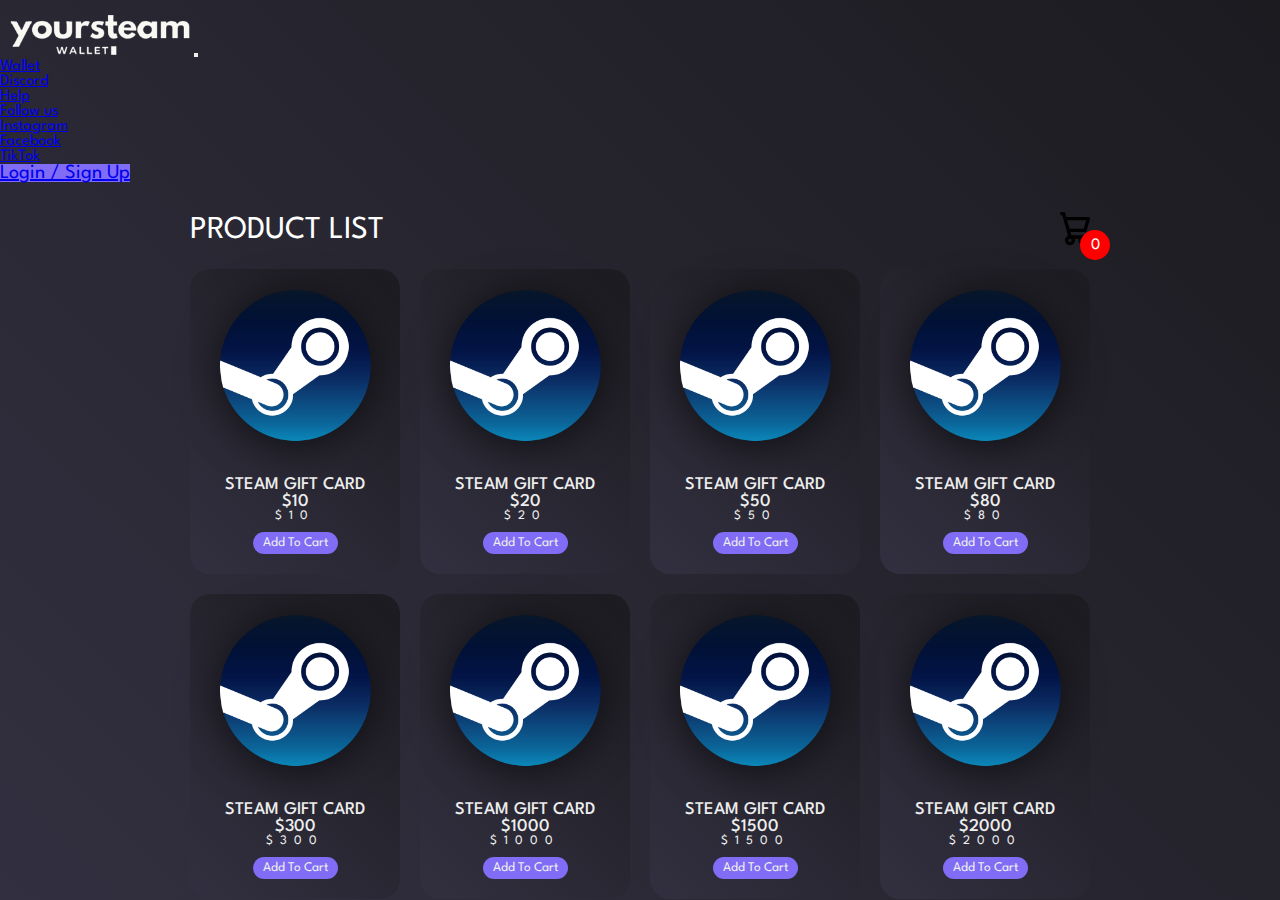
<file: product.html>
<!DOCTYPE html>
<html lang="en">
<head>
    <meta charset="UTF-8">
    <meta name="viewport" content="width=device-width, initial-scale=1.0">
    <title>Document</title>
    <link rel="stylesheet" href="style.css">
    <link href="https://cdn.jsdelivr.net/npm/bootstrap@5.3.2/dist/css/bootstrap.min.css" rel="stylesheet"
    integrity="sha384-T3c6CoIi6uLrA9TneNEoa7RxnatzjcDSCmG1MXxSR1GAsXEV/Dwwykc2MPK8M2HN" crossorigin="anonymous">
    <link rel="stylesheet" href="style/index.css">
    <link rel="preconnect" href="https://fonts.googleapis.com">
    <link rel="preconnect" href="https://fonts.gstatic.com" crossorigin>
    <link href="https://fonts.googleapis.com/css2?family=League+Spartan:wght@400;500;600;700&display=swap" rel="stylesheet">
    <link rel="stylesheet" href="https://cdnjs.cloudflare.com/ajax/libs/font-awesome/6.5.0/css/all.min.css" integrity="sha512-Avb2QiuDEEvB4bZJYdft2mNjVShBftLdPG8FJ0V7irTLQ8Uo0qcPxh4Plq7G5tGm0rU+1SPhVotteLpBERwTkw==" crossorigin="anonymous" referrerpolicy="no-referrer" />
    <title>Dashboard</title>
</head>
<body>

    <nav class="navbar navbar-expand-lg navbar-landing navbar-dark p-3 bg-transparent">
        <div class="container-fluid">
            <a href="index.html"><img src="assets/Ranashop.png" class="logo me-4" alt=""></a>
            <button class="navbar-toggler" type="button" data-bs-toggle="collapse" data-bs-target="#navmenu">
                <span class="navbar-toggler-icon"></span>
            </button>
    
            <div class="collapse navbar-collapse justify-content-end" id="navmenu">
                <ul class="navbar-nav mt-3">
                    <li class="nav-item ms-4">
                        <a href="index.html" class="nav-link text-light fw-bold fs-5">Wallet</a>
                    </li>
                    <li class="nav-item">
                        <a href="discord.html" class="nav-link text-light fw-bold fs-5 ms-4">Discord</a>
                    </li>
                    <li class="nav-item">
                        <a href="#" class="nav-link text-light fw-bold fs-5 ms-4">Help</a>
                    </li>
                    <li class="nav-item dropdown">
                        <a class="nav-link dropdown-toggle fs-5 ms-4" href="#" role="button" data-bs-toggle="dropdown"
                            aria-expanded="false">
                            Follow us
                        </a>
                        <ul class="dropdown-menu">
                            <li><a class="dropdown-item" href="#"><i class="fa-brands fa-instagram"></i> Instagram</a></li>
                            <li><a class="dropdown-item mt-1" href="#"><i class="fa-brands fa-facebook"></i> Facebook</a></li>
                            <li><a class="dropdown-item mt-1" href="#"><i class="fa-brands fa-tiktok"></i> TikTok</a></li>
                        </ul>
                    </li>
                </ul>
                <ul class="navbar-nav ms-auto">
                    <li class="nav-item ms-4">
                        <a href="login.html" class="btn btn-index btn-dark px-3 py-1 fs-4 fw-bold pt-2"><i class="fa-solid fa-user"></i> Login / Sign Up</a>
                    </li>
                    
                </ul>
            </div>
        </div>
    </nav>
    
    <div class="container">
        <header>
            <div class="title" style="font-family: 'League Spartan', sans-serif; color: white;">PRODUCT LIST</div>
            <div class="icon-cart">
                <svg aria-hidden="true" xmlns="http://www.w3.org/2000/svg" fill="none" viewBox="0 0 18 20">
                    <path stroke="currentColor" stroke-linecap="round" stroke-linejoin="round" stroke-width="2" d="M6 15a2 2 0 1 0 0 4 2 2 0 0 0 0-4Zm0 0h8m-8 0-1-4m9 4a2 2 0 1 0 0 4 2 2 0 0 0 0-4Zm-9-4h10l2-7H3m2 7L3 4m0 0-.792-3H1"/>
                </svg>
                <span>0</span>
            </div>
        </header>
        <div class="listProduct">
            

        </div>
    </div>
    <div class="cartTab">
        <h1>Shopping Cart</h1>
        <div class="listCart">
            
        </div>
        <div class="btn">
            <button class="close">CLOSE</button>
            <button class="checkOut">Check Out</button>
        </div>
    </div>

    <script src="app.js"></script>
</body>
</html>
</file>
<file: style.css>
body{
    margin: 0;
    font-family: 'League Spartan', sans-serif;
}
.container{
    width: 900px;
    margin: auto;
    max-width: 90vw;
    text-align: center;
    padding-top: 10px;
    transition: transform .5s;
}
svg{
    width: 30px;
}
header{
    display: flex;
    justify-content: space-between;
    align-items: center;
    padding: 20px 0;
}
.icon-cart{
    position: relative;
}
.icon-cart span{
    position: absolute;
    background-color: red;
    width: 30px;
    height: 30px;
    display: flex;
    justify-content: center;
    align-items: center;
    border-radius: 50%;
    color: #fff;
    top: 50%;
    right: -20px;
}
.title{
    font-size: xx-large;
}
.listProduct .item img{
    width: 90%;
    filter: drop-shadow(0 5px 20px #0009);
}
.listProduct{
    display: grid;
    grid-template-columns: repeat(4, 1fr);
    gap: 20px;
}
.listProduct .item{
    background: linear-gradient(45deg, #323040, #1c1b20); 
    padding: 20px;
    border-radius: 20px;
}
.listProduct .item h2{
    font-weight: 500;
    font-size: large;
    color: #eee;
    margin-top: 30px;
}
.listProduct .item .price{
    letter-spacing: 7px;
    font-size: small;
    color:#eee;
}
.listProduct .item button{
    background-color: #806cf5;
    color: #eee;
    border: none;
    padding: 5px 10px;
    margin-top: 10px;
    border-radius: 20px;
}

/* cart */
.cartTab{
    width: 400px;
    background-color: #353432;
    color: #eee;
    position: fixed;
    top: 0;
    right: -400px;
    bottom: 0;
    display: grid;
    grid-template-rows: 70px 1fr 70px;
    transition: .5s;
}
body.showCart .cartTab{
    right: 0;
}
body.showCart .container{
    transform: translateX(-250px);
}
.cartTab h1{
    padding: 20px;
    margin: 0;
    font-weight: 300;
}
.cartTab .btn{
    display: grid;
    grid-template-columns: repeat(2, 1fr);
}
.cartTab button{
    background-color: #806cf5;
    border: none;
    font-family: 'League Spartan', sans-serif;
    font-weight: 500;
    cursor: pointer;
}
.cartTab .close{
    background-color: #eee;
}
.listCart .item img{
    width: 100%;
}
.listCart .item{
    display: grid;
    grid-template-columns: 70px 150px 50px 1fr;
    gap: 10px;
    text-align: center;
    align-items: center;
}
.listCart .quantity span{
    display: inline-block;
    width: 25px;
    height: 25px;
    background-color: #eee;
    border-radius: 50%;
    color: #555;
    cursor: pointer;
}
.listCart .quantity span:nth-child(2){
    background-color: transparent;
    color: #eee;
    cursor: auto;
}
.listCart .item:nth-child(even){
    background-color: #806cf5;
}
.listCart{
    overflow: auto;
}
.listCart::-webkit-scrollbar{
    width: 0;
}
@media only screen and (max-width: 992px) {
    .listProduct{
        grid-template-columns: repeat(3, 1fr);
    }
}


/* mobile */
@media only screen and (max-width: 768px) {
    .listProduct{
        grid-template-columns: repeat(2, 1fr);
    }
}
</file>
<file: style/index.css>
* {
    margin: 0;
    padding: 0;
    font-family: 'League Spartan', sans-serif;
}

body {
    min-height: 100vh;
    background: linear-gradient(45deg, #323040, #1c1b20); 
}

.logo {
    width: 180px;
    padding-top: 15px;
    padding-left: 10px;
    cursor: pointer;
}

.title-landing-dc {
    display: flex;
    flex-direction: column;
    align-items: center;
}

.btn {
    font-size: 20px;
    background-color: #806cf5;
    transition: 0.3s ease;
    -webkit-transition: 0.3s ease;
    -moz-transition: 0.3s ease;
    -ms-transition: 0.3s ease;
    -o-transition: 0.3s ease;
}

.btn-dc {
    font-size: 4rem;
    background-color: #806cf5;
    transition: 0.3s ease;
    -webkit-transition: 0.3s ease;
    -moz-transition: 0.3s ease;
    -ms-transition: 0.3s ease;
    -o-transition: 0.3s ease;
}


@media screen and (max-width: 768px) {
    .btn-dc {
        font-size: 2em; 
    }
}
@media (max-width: 992px) {
    .img-steam {
        width: 30%; 
    }
}
</file>
